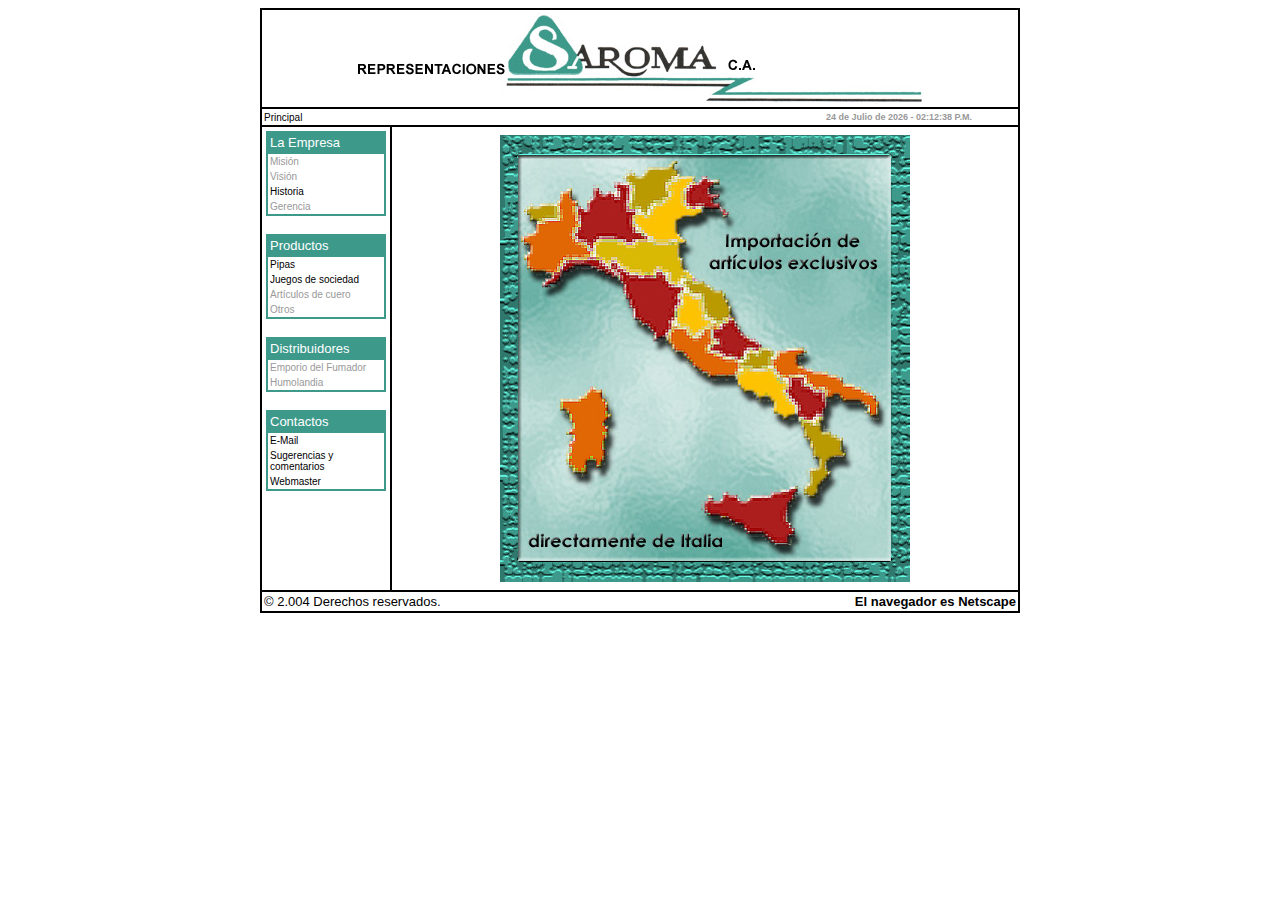
<file: index.html>
<html>
<head>
   <title>Representaciones SAROMA, C.A.</title>
<link rel="stylesheet" href="styles/links.css" type="text/css"> 
<link rel="stylesheet" href="styles/fonts.css" type="text/css">
<script language="JavaScript" src="scripts/datetime.js"></script>

</head> 
<body bgcolor="#FFFFFF" text="#000000" link="#000000" leftmargin="0" vlink="#000000" alink="#339966" onLoad="startClock()">
<basefont face="Verdana, Arial, Helvetica, sans-serif"> 
<table border="0" width="760" align="center" cellspacing="2" cellpadding="0" bgcolor="#000000">
  <tr align="center"> 
    <td valign="top" align="center"> 
      <table width="100%" border="0" cellspacing="0" cellpadding="2" bgcolor="#FFFFFF">
        <tr> 
          <td align="center"> 
            <table border="0" cellspacing="0" cellpadding="0">
              <tr> 
                <td><img src="images/logo/logo_representaciones.jpg" width="200" height="93"></td>
                <td><img src="images/logo/logo_saroma.jpg" width="200" height="93"></td>
                <td><img src="images/logo/logo_ca_linea.jpg" width="200" height="93"></td>
              </tr>
            </table>
          </td>
        </tr>
      </table>
    </td>
  </tr>
  <tr> 
    <td valign="top"> 
      <table width="100%" border="0" cellspacing="0" cellpadding="2" bgcolor="#FFFFFF">
        <tr> 
          <td><font size="1" face="Verdana, Arial, Helvetica, sans-serif"><a href="index.html" target="_self">Principal</a></font></td>
          <td align="right"> 
            <table border="0" cellspacing="0" cellpadding="0">
              <tr> 
                <form name="FormFechaHora">
                  <td valign="middle" align="right"> 
                    <input type="text" name="TxtFechaHora" size="40" title="Fecha y Hora actual" readonly class="fechahora" disabled>
                  </td>
                </form>
              </tr>
            </table>
          </td>
        </tr>
      </table>
    </td>
  </tr>
  <tr> 
    <td valign="top"> 
      <table border="0" cellspacing="0" cellpadding="0" width="100%">
        <tr valign="top"> 
          <td bgcolor="#FFFFFF" width="120"> 
            <table border="0" cellspacing="0" cellpadding="4">
              <tr>
                <td>
                  <table border="0" cellspacing="0" cellpadding="0">
                    <tr> 
                      <td> 
                        <table border="0" cellspacing="2" cellpadding="0" bgcolor="#3D998A" width="120">
                          <tr> 
                            <td> 
                              <table width="100%" border="0" cellspacing="0" cellpadding="2">
                                <tr> 
                                  <td><font face="Verdana, Arial, Helvetica, sans-serif" size="2" color="#FFFFFF">La 
                                    Empresa </font></td>
                                </tr>
                              </table>
                            </td>
                          </tr>
                          <tr> 
                            <td> 
                              <table width="100%" border="0" cellspacing="0" cellpadding="2" bgcolor="#FFFFFF">
                                <tr> 
                                  <td><font face="Verdana, Arial, Helvetica, sans-serif" size="1" color="#999999">Misi&oacute;n</font></td>
                                </tr>
                                <tr> 
                                  <td><font face="Verdana, Arial, Helvetica, sans-serif" size="1" color="#999999">Visi&oacute;n</font></td>
                                </tr>
                                <tr> 
                                  <td><font face="Verdana, Arial, Helvetica, sans-serif" size="1" color="#999999"><a href="historia.html" target="_self">Historia</a></font></td>
                                </tr>
                                <tr> 
                                  <td><font face="Verdana, Arial, Helvetica, sans-serif" size="1" color="#999999">Gerencia</font></td>
                                </tr>
                              </table>
                            </td>
                          </tr>
                        </table>
                      </td>
                    </tr>
                    <tr> 
                      <td>&nbsp;</td>
                    </tr>
                    <tr> 
                      <td> 
                        <table border="0" cellspacing="2" cellpadding="0" bgcolor="#3D998A" width="120">
                          <tr> 
                            <td> 
                              <table width="100%" border="0" cellspacing="0" cellpadding="2">
                                <tr> 
                                  <td><font face="Verdana, Arial, Helvetica, sans-serif" size="2" color="#FFFFFF">Productos</font></td>
                                </tr>
                              </table>
                            </td>
                          </tr>
                          <tr> 
                            <td> 
                              <table width="100%" border="0" cellspacing="0" cellpadding="2" bgcolor="#FFFFFF">
                                <tr> 
                                  <td><font face="Verdana, Arial, Helvetica, sans-serif" size="1" color="#999999"><a href="pipas.html">Pipas</a></font></td>
                                </tr>
                                <tr> 
                                  <td><font face="Verdana, Arial, Helvetica, sans-serif" size="1" color="#999999"><a href="juegos_sociedad.html">Juegos 
                                    de sociedad</a></font></td>
                                </tr>
                                <tr> 
                                  <td><font face="Verdana, Arial, Helvetica, sans-serif" size="1" color="#999999">Art&iacute;culos 
                                    de cuero</font></td>
                                </tr>
                                <tr> 
                                  <td><font face="Verdana, Arial, Helvetica, sans-serif" size="1" color="#999999">Otros</font></td>
                                </tr>
                              </table>
                            </td>
                          </tr>
                        </table>
                      </td>
                    </tr>
                    <tr> 
                      <td>&nbsp;</td>
                    </tr>
                    <tr> 
                      <td> 
                        <table border="0" cellspacing="2" cellpadding="0" bgcolor="#3D998A" width="120">
                          <tr> 
                            <td> 
                              <table width="100%" border="0" cellspacing="0" cellpadding="2">
                                <tr> 
                                  <td><font face="Verdana, Arial, Helvetica, sans-serif" size="2" color="#FFFFFF">Distribuidores</font></td>
                                </tr>
                              </table>
                            </td>
                          </tr>
                          <tr> 
                            <td> 
                              <table width="100%" border="0" cellspacing="0" cellpadding="2" bgcolor="#FFFFFF">
                                <tr> 
                                  <td><font face="Verdana, Arial, Helvetica, sans-serif" size="1" color="#999999">Emporio 
                                    del Fumador</font></td>
                                </tr>
                                <tr> 
                                  <td><font face="Verdana, Arial, Helvetica, sans-serif" size="1" color="#999999">Humolandia</font></td>
                                </tr>
                              </table>
                            </td>
                          </tr>
                        </table>
                      </td>
                    </tr>
                    <tr> 
                      <td>&nbsp;</td>
                    </tr>
                    <tr> 
                      <td> 
                        <table border="0" cellspacing="2" cellpadding="0" bgcolor="#3D998A" width="120">
                          <tr> 
                            <td> 
                              <table width="100%" border="0" cellspacing="0" cellpadding="2">
                                <tr> 
                                  <td><font face="Verdana, Arial, Helvetica, sans-serif" size="2" color="#FFFFFF">Contactos</font></td>
                                </tr>
                              </table>
                            </td>
                          </tr>
                          <tr> 
                            <td> 
                              <table width="100%" border="0" cellspacing="0" cellpadding="2" bgcolor="#FFFFFF">
                                <tr> 
                                  <td><font face="Verdana, Arial, Helvetica, sans-serif" size="1" color="#999999"><a href="mailto:info@saromaitaly.com">E-Mail</a></font></td>
                                </tr>
                                <tr> 
                                  <td><font face="Verdana, Arial, Helvetica, sans-serif" size="1" color="#999999"><a href="sug_y_com.html">Sugerencias 
                                    y comentarios</a></font></td>
                                </tr>
                                <tr> 
                                  <td><font face="Verdana, Arial, Helvetica, sans-serif" size="1" color="#999999"><a href="mailto:mehylcastellanos@cantv.net?subject=saromaitaly.com">Webmaster</a></font></td>
                                </tr>
                              </table>
                            </td>
                          </tr>
                        </table>
                      </td>
                    </tr>
                    <tr> 
                      <td>&nbsp;</td>
                    </tr>
                  </table>
                </td>
              </tr>
            </table>
            <p>&nbsp;</p>
          </td>
          <td width="2"></td>
          <td bgcolor="#FFFFFF"> 
            <table width="100%" border="0" cellspacing="0" cellpadding="4">
              <tr>
                <td>
                  <table border="0" cellspacing="0" cellpadding="4" bgcolor="#FFFFFF" width="100%">
                    <tr> 
                      <td align="center"> 
                        <table border="0" cellspacing="0" cellpadding="0">
                          <tr> 
                            <td><img src="images/mapa_italia/mapaitalia1_a.jpg" width="205" height="223"></td>
                            <td><img src="images/mapa_italia/mapaitalia1_b.jpg" width="205" height="223"></td>
                          </tr>
                          <tr> 
                            <td><img src="images/mapa_italia/mapaitalia1_d.jpg" width="205" height="224"></td>
                            <td><img src="images/mapa_italia/mapaitalia1_c.jpg" width="205" height="224"></td>
                          </tr>
                        </table>
                      </td>
                    </tr>
                  </table>
                </td>
              </tr>
            </table>
          </td>
        </tr>
      </table>
    </td>
  </tr>
  <tr> 
    <td valign="top"> 
      <table width="100%" border="0" cellspacing="0" cellpadding="2" bgcolor="#FFFFFF">
        <tr> 
          <td width="400"><font face="Verdana, Arial, Helvetica, sans-serif" size="2">&copy; 
            2.004 Derechos reservados.</font></td>
          <td width="360" align="right"> <font face="Verdana, Arial, Helvetica, sans-serif" size="2"> 
            <script src="scripts/navinfo.js"></script>
            </font></td>
        </tr>
      </table>
    </td>
  </tr>
</table>
</body>
</html>
</file>
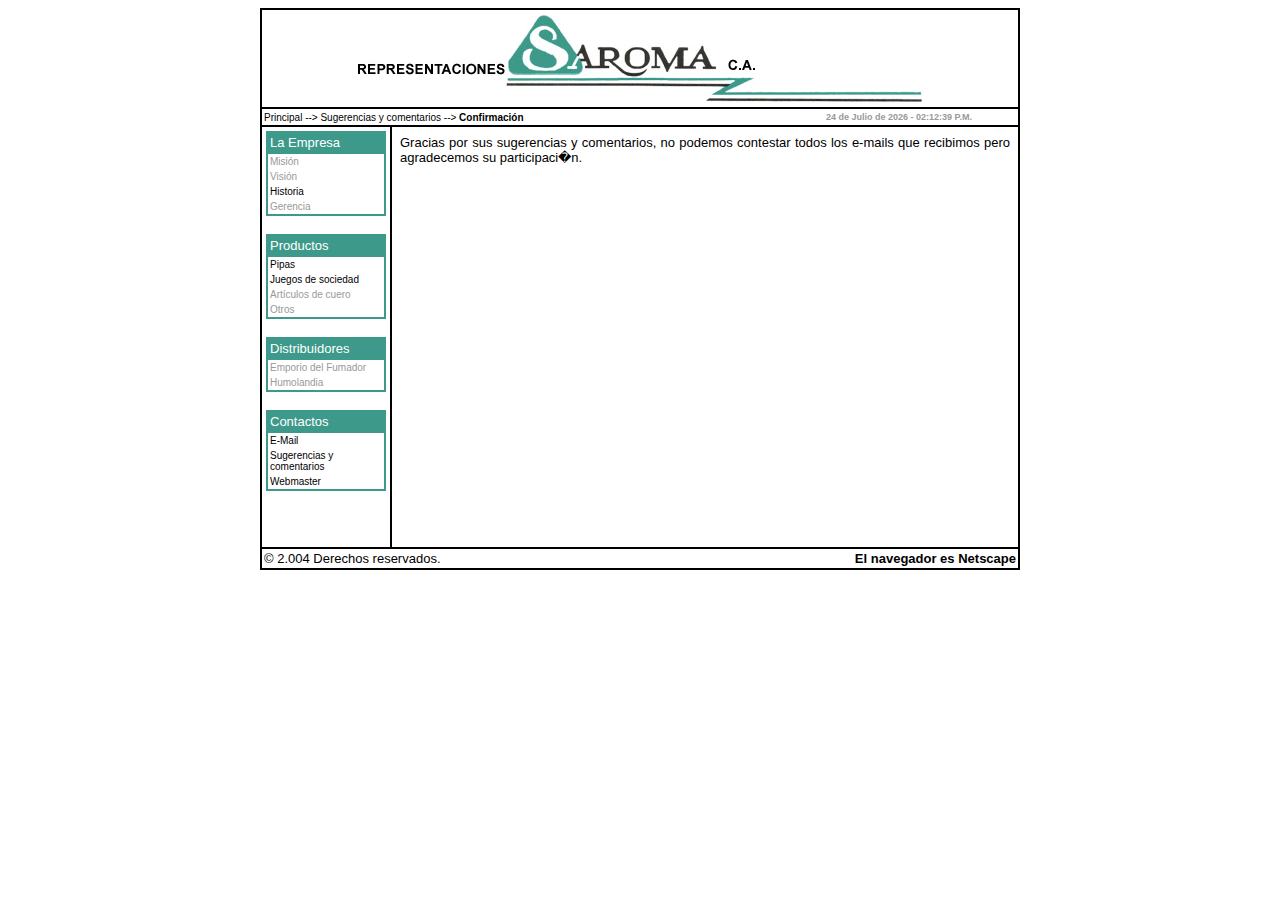
<file: confirm.html>
<html>
<head>
   <title>Representaciones SAROMA, C.A. | Datos enviados</title>
<link rel="stylesheet" href="styles/links.css" type="text/css"> 
<link rel="stylesheet" href="styles/fonts.css" type="text/css">
<script language="JavaScript" src="scripts/datetime.js"></script>
</head> 
<body bgcolor="#FFFFFF" text="#000000" link="#000000" leftmargin="0" vlink="#000000" alink="#339966" onLoad="startClock()">
<p><basefont face="Verdana, Arial, Helvetica, sans-serif"> </p>
<font class="txtsimple"></font>
<table border="0" width="760" align="center" cellspacing="2" cellpadding="0" bgcolor="#000000">
  <tr align="center"> 
    <td valign="top" align="center"> 
      <table width="100%" border="0" cellspacing="0" cellpadding="2" bgcolor="#FFFFFF">
        <tr> 
          <td align="center"> 
            <table border="0" cellspacing="0" cellpadding="0">
              <tr> 
                <td><img src="images/logo/logo_representaciones.jpg" width="200" height="93"></td>
                <td><img src="images/logo/logo_saroma.jpg" width="200" height="93"></td>
                <td><img src="images/logo/logo_ca_linea.jpg" width="200" height="93"></td>
              </tr>
            </table>
          </td>
        </tr>
      </table>
    </td>
  </tr>
  <tr> 
    <td valign="top"> 
      <table width="100%" border="0" cellspacing="0" cellpadding="2" bgcolor="#FFFFFF">
        <tr> 
          <td><font size="1" face="Verdana, Arial, Helvetica, sans-serif"><a href="index.html" target="_self">Principal</a> 
            --&gt; <a href="sug_y_com.html">Sugerencias y comentarios</a> --&gt;
            <b>Confirmaci&oacute;n 
            </b></font></td>
          <td align="right">
            <table border="0" cellspacing="0" cellpadding="0">
              <tr>
                <form name="FormFechaHora"><td valign="middle" align="right">
                    <input type="text" name="TxtFechaHora" size="40" title="Fecha y Hora actual" readonly class="fechahora" disabled>
                  </td></form>
              </tr>
            </table>
		  </td>
        </tr>
      </table>
    </td>
  </tr>
  <tr> 
    <td valign="top"> 
      <table border="0" cellspacing="0" cellpadding="0" width="100%">
        <tr valign="top"> 
          <td bgcolor="#FFFFFF" width="120"> 
            <table border="0" cellspacing="0" cellpadding="4">
              <tr>
                <td>
                  <table border="0" cellspacing="0" cellpadding="0">
                    <tr> 
                      <td> 
                        <table border="0" cellspacing="2" cellpadding="0" bgcolor="#3D998A" width="120">
                          <tr> 
                            <td> 
                              <table width="100%" border="0" cellspacing="0" cellpadding="2">
                                <tr> 
                                  <td><font face="Verdana, Arial, Helvetica, sans-serif" size="2" color="#FFFFFF">La 
                                    Empresa </font></td>
                                </tr>
                              </table>
                            </td>
                          </tr>
                          <tr> 
                            <td> 
                              <table width="100%" border="0" cellspacing="0" cellpadding="2" bgcolor="#FFFFFF">
                                <tr> 
                                  <td><font face="Verdana, Arial, Helvetica, sans-serif" size="1" color="#999999">Misi&oacute;n</font></td>
                                </tr>
                                <tr> 
                                  <td><font face="Verdana, Arial, Helvetica, sans-serif" size="1" color="#999999">Visi&oacute;n</font></td>
                                </tr>
                                <tr> 
                                  <td><font face="Verdana, Arial, Helvetica, sans-serif" size="1" color="#999999"><a href="historia.html" target="_self">Historia</a></font></td>
                                </tr>
                                <tr> 
                                  <td><font face="Verdana, Arial, Helvetica, sans-serif" size="1" color="#999999">Gerencia</font></td>
                                </tr>
                              </table>
                            </td>
                          </tr>
                        </table>
                      </td>
                    </tr>
                    <tr> 
                      <td>&nbsp;</td>
                    </tr>
                    <tr> 
                      <td> 
                        <table border="0" cellspacing="2" cellpadding="0" bgcolor="#3D998A" width="120">
                          <tr> 
                            <td> 
                              <table width="100%" border="0" cellspacing="0" cellpadding="2">
                                <tr> 
                                  <td><font face="Verdana, Arial, Helvetica, sans-serif" size="2" color="#FFFFFF">Productos</font></td>
                                </tr>
                              </table>
                            </td>
                          </tr>
                          <tr> 
                            <td> 
                              <table width="100%" border="0" cellspacing="0" cellpadding="2" bgcolor="#FFFFFF">
                                <tr> 
                                  <td><font face="Verdana, Arial, Helvetica, sans-serif" size="1" color="#999999"><a href="pipas.html">Pipas</a></font></td>
                                </tr>
                                <tr> 
                                  <td><font face="Verdana, Arial, Helvetica, sans-serif" size="1" color="#999999"><a href="juegos_sociedad.html">Juegos 
                                    de sociedad</a></font></td>
                                </tr>
                                <tr> 
                                  <td><font face="Verdana, Arial, Helvetica, sans-serif" size="1" color="#999999">Art&iacute;culos 
                                    de cuero</font></td>
                                </tr>
                                <tr> 
                                  <td><font face="Verdana, Arial, Helvetica, sans-serif" size="1" color="#999999">Otros</font></td>
                                </tr>
                              </table>
                            </td>
                          </tr>
                        </table>
                      </td>
                    </tr>
                    <tr> 
                      <td>&nbsp;</td>
                    </tr>
                    <tr> 
                      <td> 
                        <table border="0" cellspacing="2" cellpadding="0" bgcolor="#3D998A" width="120">
                          <tr> 
                            <td> 
                              <table width="100%" border="0" cellspacing="0" cellpadding="2">
                                <tr> 
                                  <td><font face="Verdana, Arial, Helvetica, sans-serif" size="2" color="#FFFFFF">Distribuidores</font></td>
                                </tr>
                              </table>
                            </td>
                          </tr>
                          <tr> 
                            <td> 
                              <table width="100%" border="0" cellspacing="0" cellpadding="2" bgcolor="#FFFFFF">
                                <tr> 
                                  <td><font face="Verdana, Arial, Helvetica, sans-serif" size="1" color="#999999">Emporio 
                                    del Fumador</font></td>
                                </tr>
                                <tr> 
                                  <td><font face="Verdana, Arial, Helvetica, sans-serif" size="1" color="#999999">Humolandia</font></td>
                                </tr>
                              </table>
                            </td>
                          </tr>
                        </table>
                      </td>
                    </tr>
                    <tr> 
                      <td>&nbsp;</td>
                    </tr>
                    <tr> 
                      <td> 
                        <table border="0" cellspacing="2" cellpadding="0" bgcolor="#3D998A" width="120">
                          <tr> 
                            <td> 
                              <table width="100%" border="0" cellspacing="0" cellpadding="2">
                                <tr> 
                                  <td><font face="Verdana, Arial, Helvetica, sans-serif" size="2" color="#FFFFFF">Contactos</font></td>
                                </tr>
                              </table>
                            </td>
                          </tr>
                          <tr> 
                            <td> 
                              <table width="100%" border="0" cellspacing="0" cellpadding="2" bgcolor="#FFFFFF">
                                <tr> 
                                  <td><font face="Verdana, Arial, Helvetica, sans-serif" size="1" color="#999999"><a href="mailto:info@saromaitaly.com">E-Mail</a></font></td>
                                </tr>
                                <tr> 
                                  <td><font face="Verdana, Arial, Helvetica, sans-serif" size="1" color="#999999"><a href="sug_y_com.html">Sugerencias 
                                    y comentarios</a></font></td>
                                </tr>
                                <tr> 
                                  <td><font face="Verdana, Arial, Helvetica, sans-serif" size="1" color="#999999"><a href="mailto:mehylcastellanos@cantv.net?subject=saromaitaly.com">Webmaster</a></font></td>
                                </tr>
                              </table>
                            </td>
                          </tr>
                        </table>
                      </td>
                    </tr>
                    <tr> 
                      <td>&nbsp;</td>
                    </tr>
                  </table>
                </td>
              </tr>
            </table>
            <p>&nbsp;</p>
          </td>
          <td width="2"></td>
          <td bgcolor="#FFFFFF"> 
            <table width="100%" border="0" cellspacing="0" cellpadding="4">
              <tr>
                <td>
                  <table border="0" cellspacing="0" cellpadding="4" bgcolor="#FFFFFF" width="100%">
                    <tr> 
                      <td> 
                        <p class="historia"><font face="Arial, Helvetica, sans-serif" size="2">Gracias 
                          por sus sugerencias y comentarios, no podemos contestar 
                          todos los e-mails que recibimos pero agradecemos su 
                          participaci�n.</font> </p>
                        <form name="FormEnviados">
                          <table border="0" cellspacing="0" cellpadding="0">
                            <tr> 
                              <td> 
                                <input type="text" name="sNombre" class="resultados" size="40" value=" ">
                              </td>
                            </tr>
                            <tr> 
                              <td> 
                                <input type="text" name="sApellido" class="resultados" size="40" value=" ">
                              </td>
                            </tr>
                            <tr> 
                              <td> 
                                <input type="text" name="sEmail" class="resultados" size="40" value=" ">
                              </td>
                            </tr>
                          </table>
                        </form>
                        
                        </td>
                    </tr>
                  </table>
                </td>
              </tr>
            </table>
          </td>
        </tr>
      </table>
    </td>
  </tr>
  <tr> 
    <td valign="top"> 
      <table width="100%" border="0" cellspacing="0" cellpadding="2" bgcolor="#FFFFFF">
        <tr> 
          <td width="400"><font face="Verdana, Arial, Helvetica, sans-serif" size="2">&copy; 
            2.004 Derechos reservados.</font></td>
          <td width="360" align="right"> <font face="Verdana, Arial, Helvetica, sans-serif" size="2"> 
            <script src="scripts/navinfo.js"></script>
            </font></td>
        </tr>
      </table>
    </td>
  </tr>
</table>
</body>
</html>
</file>
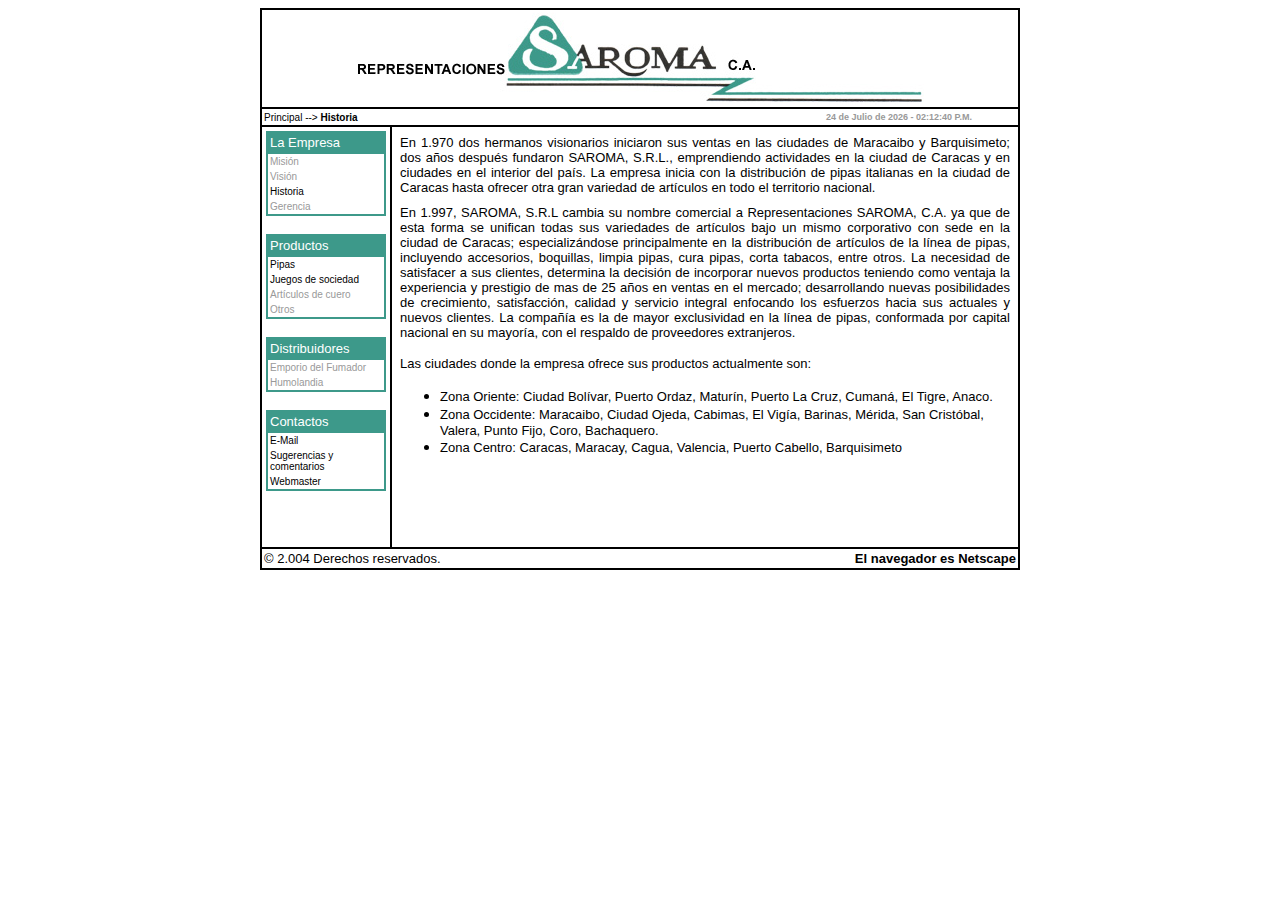
<file: historia.html>
<html>
<head>
   <title>Representaciones SAROMA, C.A. | Historia</title>
<link rel="stylesheet" href="styles/links.css" type="text/css"> 
<link rel="stylesheet" href="styles/fonts.css" type="text/css">
<script language="JavaScript" src="scripts/datetime.js"></script>

</head> 
<body bgcolor="#FFFFFF" text="#000000" link="#000000" leftmargin="0" vlink="#000000" alink="#339966" onLoad="startClock()">
<basefont face="Verdana, Arial, Helvetica, sans-serif"> 
<table border="0" width="760" align="center" cellspacing="2" cellpadding="0" bgcolor="#000000">
  <tr align="center"> 
    <td valign="top" align="center"> 
      <table width="100%" border="0" cellspacing="0" cellpadding="2" bgcolor="#FFFFFF">
        <tr> 
          <td align="center"> 
            <table border="0" cellspacing="0" cellpadding="0">
              <tr> 
                <td><img src="images/logo/logo_representaciones.jpg" width="200" height="93"></td>
                <td><img src="images/logo/logo_saroma.jpg" width="200" height="93"></td>
                <td><img src="images/logo/logo_ca_linea.jpg" width="200" height="93"></td>
              </tr>
            </table>
          </td>
        </tr>
      </table>
    </td>
  </tr>
  <tr> 
    <td valign="top"> 
      <table width="100%" border="0" cellspacing="0" cellpadding="2" bgcolor="#FFFFFF">
        <tr> 
          <td><font size="1" face="Verdana, Arial, Helvetica, sans-serif"><a href="index.html" target="_self">Principal</a> 
            --&gt; <b>Historia</b></font></td>
          <td align="right"> 
            <table border="0" cellspacing="0" cellpadding="0">
              <tr>
                <form name="FormFechaHora"><td valign="middle" align="right">
                    <input type="text" name="TxtFechaHora" size="40" title="Fecha y Hora actual" readonly class="fechahora" disabled>
                  </td></form>
              </tr>
            </table>		  
		  </td>
        </tr>
      </table>
    </td>
  </tr>
  <tr> 
    <td valign="top"> 
      <table border="0" cellspacing="0" cellpadding="0" width="100%">
        <tr valign="top"> 
          <td bgcolor="#FFFFFF" width="120"> 
            <table border="0" cellspacing="0" cellpadding="4">
              <tr>
                <td>
                  <table border="0" cellspacing="0" cellpadding="0">
                    <tr> 
                      <td> 
                        <table border="0" cellspacing="2" cellpadding="0" bgcolor="#3D998A" width="120">
                          <tr> 
                            <td> 
                              <table width="100%" border="0" cellspacing="0" cellpadding="2">
                                <tr> 
                                  <td><font face="Verdana, Arial, Helvetica, sans-serif" size="2" color="#FFFFFF">La 
                                    Empresa </font></td>
                                </tr>
                              </table>
                            </td>
                          </tr>
                          <tr> 
                            <td> 
                              <table width="100%" border="0" cellspacing="0" cellpadding="2" bgcolor="#FFFFFF">
                                <tr> 
                                  <td><font face="Verdana, Arial, Helvetica, sans-serif" size="1" color="#999999">Misi&oacute;n</font></td>
                                </tr>
                                <tr> 
                                  <td><font face="Verdana, Arial, Helvetica, sans-serif" size="1" color="#999999">Visi&oacute;n</font></td>
                                </tr>
                                <tr> 
                                  <td><font face="Verdana, Arial, Helvetica, sans-serif" size="1" color="#999999"><a href="historia.html" target="_self">Historia</a></font></td>
                                </tr>
                                <tr> 
                                  <td><font face="Verdana, Arial, Helvetica, sans-serif" size="1" color="#999999">Gerencia</font></td>
                                </tr>
                              </table>
                            </td>
                          </tr>
                        </table>
                      </td>
                    </tr>
                    <tr> 
                      <td>&nbsp;</td>
                    </tr>
                    <tr> 
                      <td> 
                        <table border="0" cellspacing="2" cellpadding="0" bgcolor="#3D998A" width="120">
                          <tr> 
                            <td> 
                              <table width="100%" border="0" cellspacing="0" cellpadding="2">
                                <tr> 
                                  <td><font face="Verdana, Arial, Helvetica, sans-serif" size="2" color="#FFFFFF">Productos</font></td>
                                </tr>
                              </table>
                            </td>
                          </tr>
                          <tr> 
                            <td> 
                              <table width="100%" border="0" cellspacing="0" cellpadding="2" bgcolor="#FFFFFF">
                                <tr> 
                                  <td><font face="Verdana, Arial, Helvetica, sans-serif" size="1" color="#999999"><a href="pipas.html">Pipas</a></font></td>
                                </tr>
                                <tr> 
                                  <td><font face="Verdana, Arial, Helvetica, sans-serif" size="1" color="#999999"><a href="juegos_sociedad.html">Juegos 
                                    de sociedad</a></font></td>
                                </tr>
                                <tr> 
                                  <td><font face="Verdana, Arial, Helvetica, sans-serif" size="1" color="#999999">Art&iacute;culos 
                                    de cuero</font></td>
                                </tr>
                                <tr> 
                                  <td><font face="Verdana, Arial, Helvetica, sans-serif" size="1" color="#999999">Otros</font></td>
                                </tr>
                              </table>
                            </td>
                          </tr>
                        </table>
                      </td>
                    </tr>
                    <tr> 
                      <td>&nbsp;</td>
                    </tr>
                    <tr> 
                      <td> 
                        <table border="0" cellspacing="2" cellpadding="0" bgcolor="#3D998A" width="120">
                          <tr> 
                            <td> 
                              <table width="100%" border="0" cellspacing="0" cellpadding="2">
                                <tr> 
                                  <td><font face="Verdana, Arial, Helvetica, sans-serif" size="2" color="#FFFFFF">Distribuidores</font></td>
                                </tr>
                              </table>
                            </td>
                          </tr>
                          <tr> 
                            <td> 
                              <table width="100%" border="0" cellspacing="0" cellpadding="2" bgcolor="#FFFFFF">
                                <tr> 
                                  <td><font face="Verdana, Arial, Helvetica, sans-serif" size="1" color="#999999">Emporio 
                                    del Fumador</font></td>
                                </tr>
                                <tr> 
                                  <td><font face="Verdana, Arial, Helvetica, sans-serif" size="1" color="#999999">Humolandia</font></td>
                                </tr>
                              </table>
                            </td>
                          </tr>
                        </table>
                      </td>
                    </tr>
                    <tr> 
                      <td>&nbsp;</td>
                    </tr>
                    <tr> 
                      <td> 
                        <table border="0" cellspacing="2" cellpadding="0" bgcolor="#3D998A" width="120">
                          <tr> 
                            <td> 
                              <table width="100%" border="0" cellspacing="0" cellpadding="2">
                                <tr> 
                                  <td><font face="Verdana, Arial, Helvetica, sans-serif" size="2" color="#FFFFFF">Contactos</font></td>
                                </tr>
                              </table>
                            </td>
                          </tr>
                          <tr> 
                            <td> 
                              <table width="100%" border="0" cellspacing="0" cellpadding="2" bgcolor="#FFFFFF">
                                <tr> 
                                  <td><font face="Verdana, Arial, Helvetica, sans-serif" size="1" color="#999999"><a href="mailto:info@saromaitaly.com">E-Mail</a></font></td>
                                </tr>
                                <tr> 
                                  <td><font face="Verdana, Arial, Helvetica, sans-serif" size="1" color="#999999"><a href="sug_y_com.html">Sugerencias 
                                    y comentarios</a></font></td>
                                </tr>
                                <tr> 
                                  <td><font face="Verdana, Arial, Helvetica, sans-serif" size="1" color="#999999"><a href="mailto:mehylcastellanos@cantv.net?subject=saromaitaly.com">Webmaster</a></font></td>
                                </tr>
                              </table>
                            </td>
                          </tr>
                        </table>
                      </td>
                    </tr>
                    <tr> 
                      <td>&nbsp;</td>
                    </tr>
                  </table>
                </td>
              </tr>
            </table>
            <p>&nbsp;</p>
          </td>
          <td width="2"></td>
          <td bgcolor="#FFFFFF"> 
            <table width="100%" border="0" cellspacing="0" cellpadding="4">
              <tr>
                <td>
                  <table border="0" cellspacing="0" cellpadding="4" bgcolor="#FFFFFF" width="100%">
                    <tr> 
                      <td> 
                        <p class="historia"><font face="Arial, Helvetica, sans-serif" size="2">En 
                          1.970 dos hermanos visionarios iniciaron sus ventas 
                          en las ciudades de Maracaibo y Barquisimeto; dos a&ntilde;os 
                          despu&eacute;s fundaron SAROMA, S.R.L., emprendiendo 
                          actividades en la ciudad de Caracas y en ciudades en 
                          el interior del pa&iacute;s. La empresa inicia con la 
                          distribuci&oacute;n de pipas italianas en la ciudad 
                          de Caracas hasta ofrecer otra gran variedad de art&iacute;culos 
                          en todo el territorio nacional. </font> </p>
                        <p class="historia"><font face="Arial, Helvetica, sans-serif" size="2"> 
                          En 1.997, SAROMA, S.R.L cambia su nombre comercial a 
                          Representaciones SAROMA, C.A. ya que de esta forma se 
                          unifican todas sus variedades de art&iacute;culos bajo 
                          un mismo corporativo con sede en la ciudad de Caracas; 
                          especializ&aacute;ndose principalmente en la distribuci&oacute;n 
                          de art&iacute;culos de la l&iacute;nea de pipas, incluyendo 
                          accesorios, boquillas, limpia pipas, cura pipas, corta 
                          tabacos, entre otros. La necesidad de satisfacer a sus 
                          clientes, determina la decisi&oacute;n de incorporar 
                          nuevos productos teniendo como ventaja la experiencia 
                          y prestigio de mas de 25 a&ntilde;os en ventas en el 
                          mercado; desarrollando nuevas posibilidades de crecimiento, 
                          satisfacci&oacute;n, calidad y servicio integral enfocando 
                          los esfuerzos hacia sus actuales y nuevos clientes. 
                          La compa&ntilde;&iacute;a es la de mayor exclusividad 
                          en la l&iacute;nea de pipas, conformada por capital 
                          nacional en su mayor&iacute;a, con el respaldo de proveedores 
                          extranjeros.</font></p>
                        <p><font face="Arial, Helvetica, sans-serif" size="2"> 
                          Las ciudades donde la empresa ofrece sus productos actualmente 
                          son:</font></p>
                        <ul>
                          <li><font face="Arial, Helvetica, sans-serif" size="2"> 
                            Zona Oriente: Ciudad Bol&iacute;var, Puerto Ordaz, 
                            Matur&iacute;n, Puerto La Cruz, Cuman&aacute;, El 
                            Tigre, Anaco.</font></li>
                          <li><font face="Arial, Helvetica, sans-serif" size="2"> 
                            Zona Occidente: Maracaibo, Ciudad Ojeda, Cabimas, 
                            El Vig&iacute;a, Barinas, M&eacute;rida, San Crist&oacute;bal, 
                            Valera, Punto Fijo, Coro, Bachaquero.</font></li>
                          <li><font face="Arial, Helvetica, sans-serif" size="2">Zona 
                            Centro: Caracas, Maracay, Cagua, Valencia, Puerto 
                            Cabello, Barquisimeto<br>
                            </font> </li>
                        </ul>
                      </td>
                    </tr>
                  </table>
                </td>
              </tr>
            </table>
          </td>
        </tr>
      </table>
    </td>
  </tr>
  <tr> 
    <td valign="top"> 
      <table width="100%" border="0" cellspacing="0" cellpadding="2" bgcolor="#FFFFFF">
        <tr> 
          <td width="400"><font face="Verdana, Arial, Helvetica, sans-serif" size="2">&copy; 
            2.004 Derechos reservados.</font></td>
          <td width="360" align="right"> <font face="Verdana, Arial, Helvetica, sans-serif" size="2"> 
            <script src="scripts/navinfo.js"></script>
            </font></td>
        </tr>
      </table>
    </td>
  </tr>
</table>
</body>
</html>
</file>
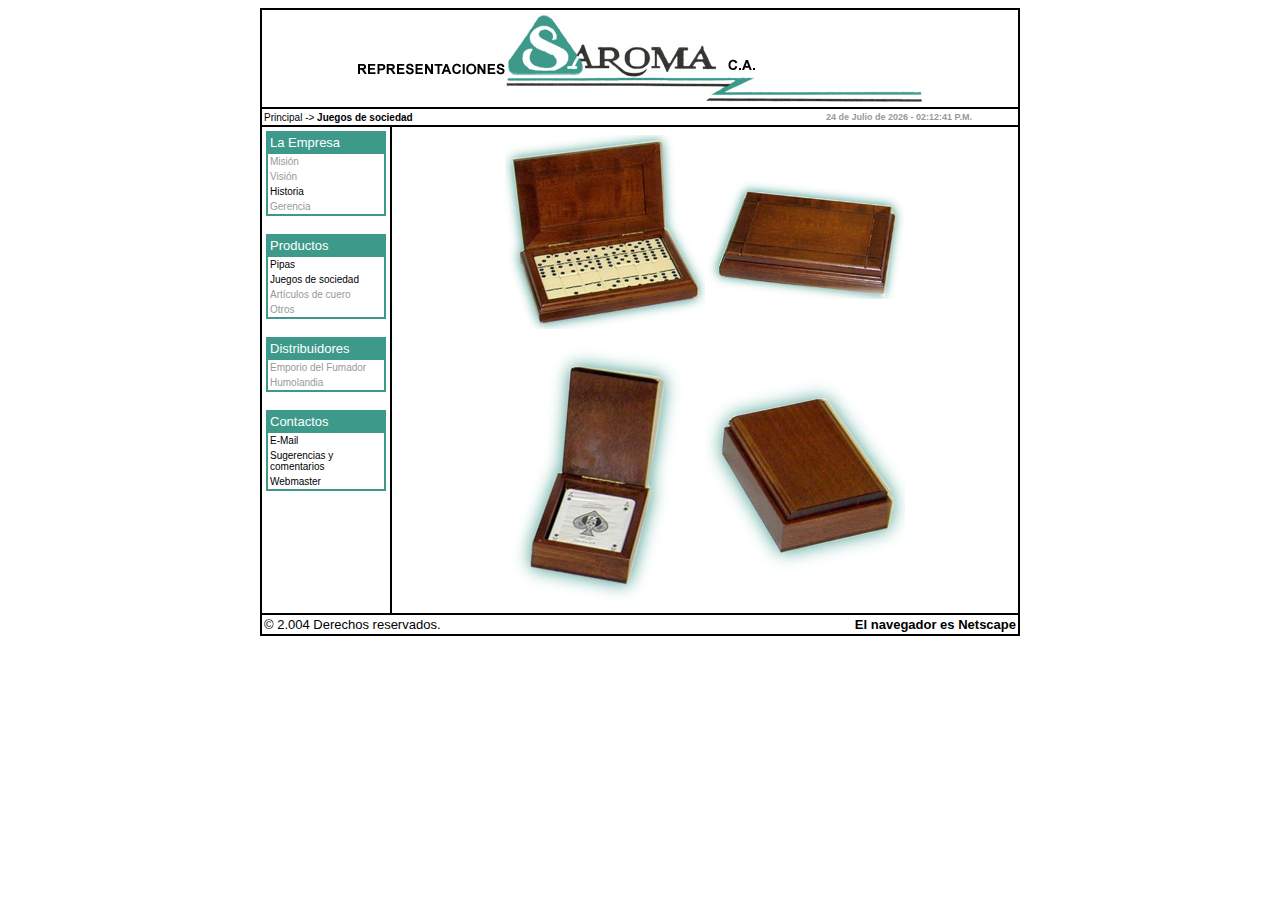
<file: juegos_sociedad.html>
<html>
<head>
   <title>Representaciones SAROMA, C.A. | Juegos de sociedad</title>
<link rel="stylesheet" href="styles/links.css" type="text/css"> 
<link rel="stylesheet" href="styles/fonts.css" type="text/css">
<script language="JavaScript" src="scripts/datetime.js"></script>
</head> 
<body bgcolor="#FFFFFF" text="#000000" link="#000000" leftmargin="0" vlink="#000000" alink="#339966" onLoad="startClock()">
<basefont face="Verdana, Arial, Helvetica, sans-serif"> 
<table border="0" width="760" align="center" cellspacing="2" cellpadding="0" bgcolor="#000000">
  <tr align="center"> 
    <td valign="top" align="center"> 
      <table width="100%" border="0" cellspacing="0" cellpadding="2" bgcolor="#FFFFFF">
        <tr> 
          <td align="center"> 
            <table border="0" cellspacing="0" cellpadding="0">
              <tr> 
                <td><img src="images/logo/logo_representaciones.jpg" width="200" height="93"></td>
                <td><img src="images/logo/logo_saroma.jpg" width="200" height="93"></td>
                <td><img src="images/logo/logo_ca_linea.jpg" width="200" height="93"></td>
              </tr>
            </table>
          </td>
        </tr>
      </table>
    </td>
  </tr>
  <tr> 
    <td valign="top"> 
      <table width="100%" border="0" cellspacing="0" cellpadding="2" bgcolor="#FFFFFF">
        <tr> 
          <td><font size="1" face="Verdana, Arial, Helvetica, sans-serif"><a href="index.html" target="_self">Principal</a> 
            -&gt; <b>Juegos de sociedad</b></font></td>
          <td align="right">
            <table border="0" cellspacing="0" cellpadding="0">
              <tr>
                <form name="FormFechaHora"><td valign="middle" align="right">
                    <input type="text" name="TxtFechaHora" size="40" title="Fecha y Hora actual" readonly class="fechahora" disabled>
                  </td></form>
              </tr>
            </table>
		  
		  </td>
        </tr>
      </table>
    </td>
  </tr>
  <tr> 
    <td valign="top"> 
      <table border="0" cellspacing="0" cellpadding="0" width="100%">
        <tr valign="top"> 
          <td bgcolor="#FFFFFF" width="120"> 
            <table border="0" cellspacing="0" cellpadding="4">
              <tr>
                <td>
                  <table border="0" cellspacing="0" cellpadding="0">
                    <tr> 
                      <td> 
                        <table border="0" cellspacing="2" cellpadding="0" bgcolor="#3D998A" width="120">
                          <tr> 
                            <td> 
                              <table width="100%" border="0" cellspacing="0" cellpadding="2">
                                <tr> 
                                  <td><font face="Verdana, Arial, Helvetica, sans-serif" size="2" color="#FFFFFF">La 
                                    Empresa </font></td>
                                </tr>
                              </table>
                            </td>
                          </tr>
                          <tr> 
                            <td> 
                              <table width="100%" border="0" cellspacing="0" cellpadding="2" bgcolor="#FFFFFF">
                                <tr> 
                                  <td><font face="Verdana, Arial, Helvetica, sans-serif" size="1" color="#999999">Misi&oacute;n</font></td>
                                </tr>
                                <tr> 
                                  <td><font face="Verdana, Arial, Helvetica, sans-serif" size="1" color="#999999">Visi&oacute;n</font></td>
                                </tr>
                                <tr> 
                                  <td><font face="Verdana, Arial, Helvetica, sans-serif" size="1" color="#999999"><a href="historia.html" target="_self">Historia</a></font></td>
                                </tr>
                                <tr> 
                                  <td><font face="Verdana, Arial, Helvetica, sans-serif" size="1" color="#999999">Gerencia</font></td>
                                </tr>
                              </table>
                            </td>
                          </tr>
                        </table>
                      </td>
                    </tr>
                    <tr> 
                      <td>&nbsp;</td>
                    </tr>
                    <tr> 
                      <td> 
                        <table border="0" cellspacing="2" cellpadding="0" bgcolor="#3D998A" width="120">
                          <tr> 
                            <td> 
                              <table width="100%" border="0" cellspacing="0" cellpadding="2">
                                <tr> 
                                  <td><font face="Verdana, Arial, Helvetica, sans-serif" size="2" color="#FFFFFF">Productos</font></td>
                                </tr>
                              </table>
                            </td>
                          </tr>
                          <tr> 
                            <td> 
                              <table width="100%" border="0" cellspacing="0" cellpadding="2" bgcolor="#FFFFFF">
                                <tr> 
                                  <td><font face="Verdana, Arial, Helvetica, sans-serif" size="1" color="#999999"><a href="pipas.html">Pipas</a></font></td>
                                </tr>
                                <tr> 
                                  <td><font face="Verdana, Arial, Helvetica, sans-serif" size="1" color="#999999"><a href="juegos_sociedad.html">Juegos 
                                    de sociedad</a></font></td>
                                </tr>
                                <tr> 
                                  <td><font face="Verdana, Arial, Helvetica, sans-serif" size="1" color="#999999">Art&iacute;culos 
                                    de cuero</font></td>
                                </tr>
                                <tr> 
                                  <td><font face="Verdana, Arial, Helvetica, sans-serif" size="1" color="#999999">Otros</font></td>
                                </tr>
                              </table>
                            </td>
                          </tr>
                        </table>
                      </td>
                    </tr>
                    <tr> 
                      <td>&nbsp;</td>
                    </tr>
                    <tr> 
                      <td> 
                        <table border="0" cellspacing="2" cellpadding="0" bgcolor="#3D998A" width="120">
                          <tr> 
                            <td> 
                              <table width="100%" border="0" cellspacing="0" cellpadding="2">
                                <tr> 
                                  <td><font face="Verdana, Arial, Helvetica, sans-serif" size="2" color="#FFFFFF">Distribuidores</font></td>
                                </tr>
                              </table>
                            </td>
                          </tr>
                          <tr> 
                            <td> 
                              <table width="100%" border="0" cellspacing="0" cellpadding="2" bgcolor="#FFFFFF">
                                <tr> 
                                  <td><font face="Verdana, Arial, Helvetica, sans-serif" size="1" color="#999999">Emporio 
                                    del Fumador</font></td>
                                </tr>
                                <tr> 
                                  <td><font face="Verdana, Arial, Helvetica, sans-serif" size="1" color="#999999">Humolandia</font></td>
                                </tr>
                              </table>
                            </td>
                          </tr>
                        </table>
                      </td>
                    </tr>
                    <tr> 
                      <td>&nbsp;</td>
                    </tr>
                    <tr> 
                      <td> 
                        <table border="0" cellspacing="2" cellpadding="0" bgcolor="#3D998A" width="120">
                          <tr> 
                            <td> 
                              <table width="100%" border="0" cellspacing="0" cellpadding="2">
                                <tr> 
                                  <td><font face="Verdana, Arial, Helvetica, sans-serif" size="2" color="#FFFFFF">Contactos</font></td>
                                </tr>
                              </table>
                            </td>
                          </tr>
                          <tr> 
                            <td> 
                              <table width="100%" border="0" cellspacing="0" cellpadding="2" bgcolor="#FFFFFF">
                                <tr> 
                                  <td><font face="Verdana, Arial, Helvetica, sans-serif" size="1" color="#999999"><a href="mailto:info@saromaitaly.com">E-Mail</a></font></td>
                                </tr>
                                <tr> 
                                  <td><font face="Verdana, Arial, Helvetica, sans-serif" size="1" color="#999999"><a href="sug_y_com.html">Sugerencias 
                                    y comentarios</a></font></td>
                                </tr>
                                <tr> 
                                  <td><font face="Verdana, Arial, Helvetica, sans-serif" size="1" color="#999999"><a href="mailto:mehylcastellanos@cantv.net?subject=saromaitaly.com">Webmaster</a></font></td>
                                </tr>
                              </table>
                            </td>
                          </tr>
                        </table>
                      </td>
                    </tr>
                    <tr> 
                      <td>&nbsp;</td>
                    </tr>
                  </table>
                </td>
              </tr>
            </table>
            <p>&nbsp;</p>
          </td>
          <td width="2"></td>
          <td bgcolor="#FFFFFF"> 
            <table width="100%" border="0" cellspacing="0" cellpadding="4">
              <tr>
                <td>
                  <table border="0" cellspacing="0" cellpadding="4" bgcolor="#FFFFFF" width="100%">
                    <tr> 
                      <td align="center"> 
                        <table border="0" cellspacing="0" cellpadding="0">
                          <tr> 
                            <td><img src="images/catalogo/juegos_mesa/domino_abierto1.jpg" width="200" height="194"></td>
                            <td><img src="images/catalogo/juegos_mesa/domino_cerrado1.jpg" width="200" height="134"></td>
                          </tr>
                          <tr> 
                            <td><img src="images/catalogo/juegos_mesa/naipes_abierto1.jpg" width="200" height="276"></td>
                            <td><img src="images/catalogo/juegos_mesa/naipes_cerrado1.jpg" width="200" height="207"></td>
                          </tr>
                        </table>
                      </td>
                    </tr>
                  </table>
                </td>
              </tr>
            </table>
          </td>
        </tr>
      </table>
    </td>
  </tr>
  <tr> 
    <td valign="top"> 
      <table width="100%" border="0" cellspacing="0" cellpadding="2" bgcolor="#FFFFFF">
        <tr> 
          <td width="400"><font face="Verdana, Arial, Helvetica, sans-serif" size="2">&copy; 
            2.004 Derechos reservados.</font></td>
          <td width="360" align="right"> <font face="Verdana, Arial, Helvetica, sans-serif" size="2"> 
            <script src="scripts/navinfo.js"></script>
            </font></td>
        </tr>
      </table>
    </td>
  </tr>
</table>
</body>
</html>
</file>
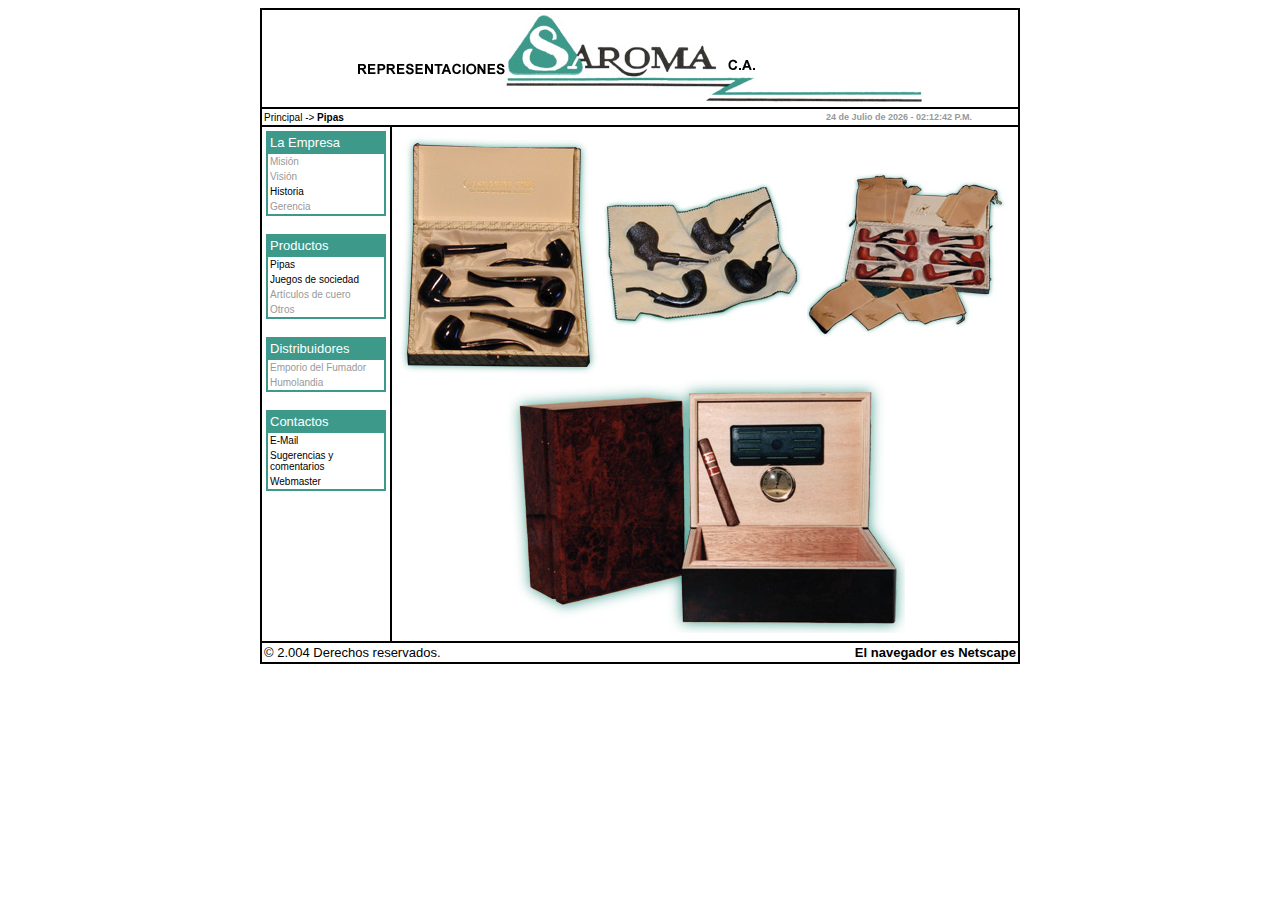
<file: pipas.html>
<html>
<head>
   <title>Representaciones SAROMA, C.A. | Pipas</title>
<link rel="stylesheet" href="styles/links.css" type="text/css"> 
<link rel="stylesheet" href="styles/fonts.css" type="text/css">
<script language="JavaScript" src="scripts/datetime.js"></script>
</head> 
<body bgcolor="#FFFFFF" text="#000000" link="#000000" leftmargin="0" vlink="#000000" alink="#339966" onLoad="startClock()">
<basefont face="Verdana, Arial, Helvetica, sans-serif"> 
<table border="0" width="760" align="center" cellspacing="2" cellpadding="0" bgcolor="#000000">
  <tr align="center"> 
    <td valign="top" align="center"> 
      <table width="100%" border="0" cellspacing="0" cellpadding="2" bgcolor="#FFFFFF">
        <tr> 
          <td align="center"> 
            <table border="0" cellspacing="0" cellpadding="0">
              <tr> 
                <td><img src="images/logo/logo_representaciones.jpg" width="200" height="93"></td>
                <td><img src="images/logo/logo_saroma.jpg" width="200" height="93"></td>
                <td><img src="images/logo/logo_ca_linea.jpg" width="200" height="93"></td>
              </tr>
            </table>
          </td>
        </tr>
      </table>
    </td>
  </tr>
  <tr> 
    <td valign="top"> 
      <table width="100%" border="0" cellspacing="0" cellpadding="2" bgcolor="#FFFFFF">
        <tr> 
          <td><font size="1" face="Verdana, Arial, Helvetica, sans-serif"><a href="index.html" target="_self">Principal</a> 
            -&gt; <b>Pipas</b></font></td>
          <td align="right">
            <table border="0" cellspacing="0" cellpadding="0">
              <tr>
                <form name="FormFechaHora"><td valign="middle" align="right">
                    <input type="text" name="TxtFechaHora" size="40" title="Fecha y Hora actual" readonly class="fechahora" disabled>
                  </td></form>
              </tr>
            </table>
		  
		  </td>
        </tr>
      </table>
    </td>
  </tr>
  <tr> 
    <td valign="top"> 
      <table border="0" cellspacing="0" cellpadding="0" width="100%">
        <tr valign="top"> 
          <td bgcolor="#FFFFFF" width="120"> 
            <table border="0" cellspacing="0" cellpadding="4">
              <tr>
                <td>
                  <table border="0" cellspacing="0" cellpadding="0">
                    <tr> 
                      <td> 
                        <table border="0" cellspacing="2" cellpadding="0" bgcolor="#3D998A" width="120">
                          <tr> 
                            <td> 
                              <table width="100%" border="0" cellspacing="0" cellpadding="2">
                                <tr> 
                                  <td><font face="Verdana, Arial, Helvetica, sans-serif" size="2" color="#FFFFFF">La 
                                    Empresa </font></td>
                                </tr>
                              </table>
                            </td>
                          </tr>
                          <tr> 
                            <td> 
                              <table width="100%" border="0" cellspacing="0" cellpadding="2" bgcolor="#FFFFFF">
                                <tr> 
                                  <td><font face="Verdana, Arial, Helvetica, sans-serif" size="1" color="#999999">Misi&oacute;n</font></td>
                                </tr>
                                <tr> 
                                  <td><font face="Verdana, Arial, Helvetica, sans-serif" size="1" color="#999999">Visi&oacute;n</font></td>
                                </tr>
                                <tr> 
                                  <td><font face="Verdana, Arial, Helvetica, sans-serif" size="1" color="#999999"><a href="historia.html" target="_self">Historia</a></font></td>
                                </tr>
                                <tr> 
                                  <td><font face="Verdana, Arial, Helvetica, sans-serif" size="1" color="#999999">Gerencia</font></td>
                                </tr>
                              </table>
                            </td>
                          </tr>
                        </table>
                      </td>
                    </tr>
                    <tr> 
                      <td>&nbsp;</td>
                    </tr>
                    <tr> 
                      <td> 
                        <table border="0" cellspacing="2" cellpadding="0" bgcolor="#3D998A" width="120">
                          <tr> 
                            <td> 
                              <table width="100%" border="0" cellspacing="0" cellpadding="2">
                                <tr> 
                                  <td><font face="Verdana, Arial, Helvetica, sans-serif" size="2" color="#FFFFFF">Productos</font></td>
                                </tr>
                              </table>
                            </td>
                          </tr>
                          <tr> 
                            <td> 
                              <table width="100%" border="0" cellspacing="0" cellpadding="2" bgcolor="#FFFFFF">
                                <tr> 
                                  <td><font face="Verdana, Arial, Helvetica, sans-serif" size="1" color="#999999"><a href="pipas.html">Pipas</a></font></td>
                                </tr>
                                <tr> 
                                  <td><font face="Verdana, Arial, Helvetica, sans-serif" size="1" color="#999999"><a href="juegos_sociedad.html">Juegos 
                                    de sociedad</a></font></td>
                                </tr>
                                <tr> 
                                  <td><font face="Verdana, Arial, Helvetica, sans-serif" size="1" color="#999999">Art&iacute;culos 
                                    de cuero</font></td>
                                </tr>
                                <tr> 
                                  <td><font face="Verdana, Arial, Helvetica, sans-serif" size="1" color="#999999">Otros</font></td>
                                </tr>
                              </table>
                            </td>
                          </tr>
                        </table>
                      </td>
                    </tr>
                    <tr> 
                      <td>&nbsp;</td>
                    </tr>
                    <tr> 
                      <td> 
                        <table border="0" cellspacing="2" cellpadding="0" bgcolor="#3D998A" width="120">
                          <tr> 
                            <td> 
                              <table width="100%" border="0" cellspacing="0" cellpadding="2">
                                <tr> 
                                  <td><font face="Verdana, Arial, Helvetica, sans-serif" size="2" color="#FFFFFF">Distribuidores</font></td>
                                </tr>
                              </table>
                            </td>
                          </tr>
                          <tr> 
                            <td> 
                              <table width="100%" border="0" cellspacing="0" cellpadding="2" bgcolor="#FFFFFF">
                                <tr> 
                                  <td><font face="Verdana, Arial, Helvetica, sans-serif" size="1" color="#999999">Emporio 
                                    del Fumador</font></td>
                                </tr>
                                <tr> 
                                  <td><font face="Verdana, Arial, Helvetica, sans-serif" size="1" color="#999999">Humolandia</font></td>
                                </tr>
                              </table>
                            </td>
                          </tr>
                        </table>
                      </td>
                    </tr>
                    <tr> 
                      <td>&nbsp;</td>
                    </tr>
                    <tr> 
                      <td> 
                        <table border="0" cellspacing="2" cellpadding="0" bgcolor="#3D998A" width="120">
                          <tr> 
                            <td> 
                              <table width="100%" border="0" cellspacing="0" cellpadding="2">
                                <tr> 
                                  <td><font face="Verdana, Arial, Helvetica, sans-serif" size="2" color="#FFFFFF">Contactos</font></td>
                                </tr>
                              </table>
                            </td>
                          </tr>
                          <tr> 
                            <td> 
                              <table width="100%" border="0" cellspacing="0" cellpadding="2" bgcolor="#FFFFFF">
                                <tr> 
                                  <td><font face="Verdana, Arial, Helvetica, sans-serif" size="1" color="#999999"><a href="mailto:info@saromaitaly.com">E-Mail</a></font></td>
                                </tr>
                                <tr> 
                                  <td><font face="Verdana, Arial, Helvetica, sans-serif" size="1" color="#999999"><a href="sug_y_com.html">Sugerencias 
                                    y comentarios</a></font></td>
                                </tr>
                                <tr> 
                                  <td><font face="Verdana, Arial, Helvetica, sans-serif" size="1" color="#999999"><a href="mailto:mehylcastellanos@cantv.net?subject=saromaitaly.com">Webmaster</a></font></td>
                                </tr>
                              </table>
                            </td>
                          </tr>
                        </table>
                      </td>
                    </tr>
                    <tr> 
                      <td>&nbsp;</td>
                    </tr>
                  </table>
                </td>
              </tr>
            </table>
            <p>&nbsp;</p>
          </td>
          <td width="2"></td>
          <td bgcolor="#FFFFFF"> 
            <table width="100%" border="0" cellspacing="0" cellpadding="4">
              <tr>
                <td>
                  <table border="0" cellspacing="0" cellpadding="4" bgcolor="#FFFFFF" width="100%">
                    <tr> 
                      <td align="center"> 
                        <table border="0" cellspacing="0" cellpadding="0" width="100%">
                          <tr> 
                            <td><img src="images/catalogo/pipas/pipa02.jpg" width="200" height="240"></td>
                            <td><img src="images/catalogo/pipas/pipa16.jpg" width="200" height="144"></td>
                            <td><img src="images/catalogo/pipas/pipa33.jpg" width="200" height="164"></td>
                          </tr>
                          <tr> 
                            <td colspan="3" align="center"><img src="images/catalogo/pipas/foto30.jpg" width="400" height="258"></td>
                          </tr>
                        </table>
                      </td>
                    </tr>
                  </table>
                </td>
              </tr>
            </table>
          </td>
        </tr>
      </table>
    </td>
  </tr>
  <tr> 
    <td valign="top"> 
      <table width="100%" border="0" cellspacing="0" cellpadding="2" bgcolor="#FFFFFF">
        <tr> 
          <td width="400"><font face="Verdana, Arial, Helvetica, sans-serif" size="2">&copy; 
            2.004 Derechos reservados.</font></td>
          <td width="360" align="right"> <font face="Verdana, Arial, Helvetica, sans-serif" size="2"> 
            <script src="scripts/navinfo.js"></script>
            </font></td>
        </tr>
      </table>
    </td>
  </tr>
</table>
</body>
</html>
</file>
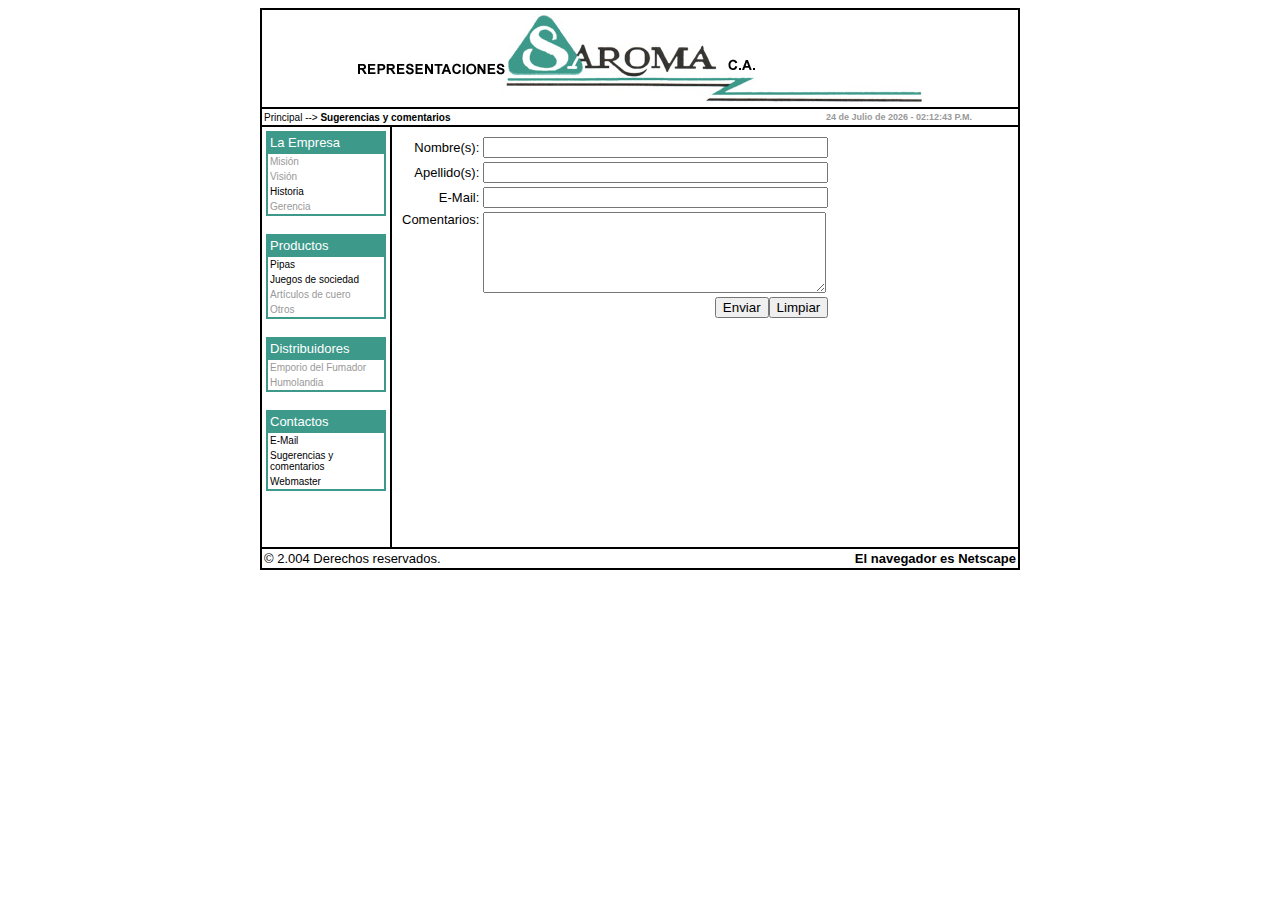
<file: sug_y_com.html>
<html>
<head>
   <title>Representaciones SAROMA, C.A. | Sugerencias y comentarios</title>
<link rel="stylesheet" href="styles/links.css" type="text/css"> 
<link rel="stylesheet" href="styles/fonts.css" type="text/css">
<script language="JavaScript" src="scripts/validar.js"></script>
<script language="JavaScript" src="scripts/mmdw4.js"></script>
<script language="JavaScript" src="scripts/datetime.js"></script>
</head> 
<body bgcolor="#FFFFFF" text="#000000" link="#000000" leftmargin="0" vlink="#3D998A" alink="#339966" onLoad="startClock()">
<basefont face="Verdana, Arial, Helvetica, sans-serif"> 
<table border="0" width="760" align="center" cellspacing="2" cellpadding="0" bgcolor="#000000">
  <tr align="center"> 
    <td valign="top" align="center"> 
      <table width="100%" border="0" cellspacing="0" cellpadding="2" bgcolor="#FFFFFF">
        <tr> 
          <td align="center"> 
            <table border="0" cellspacing="0" cellpadding="0">
              <tr> 
                <td><img src="images/logo/logo_representaciones.jpg" width="200" height="93"></td>
                <td><img src="images/logo/logo_saroma.jpg" width="200" height="93"></td>
                <td><img src="images/logo/logo_ca_linea.jpg" width="200" height="93"></td>
              </tr>
            </table>
          </td>
        </tr>
      </table>
    </td>
  </tr>
  <tr> 
    <td valign="top"> 
      <table width="100%" border="0" cellspacing="0" cellpadding="2" bgcolor="#FFFFFF">
        <tr> 
          <td><font size="1" face="Verdana, Arial, Helvetica, sans-serif"><a href="index.html" target="_self">Principal</a> 
            --&gt; <b>Sugerencias y comentarios</b></font></td>
          <td align="right">
            <table border="0" cellspacing="0" cellpadding="0">
              <tr>
                <form name="FormFechaHora"><td valign="middle" align="right">
                    <input type="text" name="TxtFechaHora" size="40" title="Fecha y Hora actual" readonly class="fechahora" disabled>
                  </td></form>
              </tr>
            </table>
          </td>
        </tr>
      </table>
    </td>
  </tr>
  <tr> 
    <td valign="top"> 
      <table border="0" cellspacing="0" cellpadding="0" width="100%">
        <tr valign="top"> 
          <td bgcolor="#FFFFFF" width="120"> 
            <table border="0" cellspacing="0" cellpadding="4">
              <tr>
                <td>
                  <table border="0" cellspacing="0" cellpadding="0">
                    <tr> 
                      <td> 
                        <table border="0" cellspacing="2" cellpadding="0" bgcolor="#3D998A" width="120">
                          <tr> 
                            <td> 
                              <table width="100%" border="0" cellspacing="0" cellpadding="2">
                                <tr> 
                                  <td><font face="Verdana, Arial, Helvetica, sans-serif" size="2" color="#FFFFFF">La 
                                    Empresa </font></td>
                                </tr>
                              </table>
                            </td>
                          </tr>
                          <tr> 
                            <td> 
                              <table width="100%" border="0" cellspacing="0" cellpadding="2" bgcolor="#FFFFFF">
                                <tr> 
                                  <td><font face="Verdana, Arial, Helvetica, sans-serif" size="1" color="#999999">Misi&oacute;n</font></td>
                                </tr>
                                <tr> 
                                  <td><font face="Verdana, Arial, Helvetica, sans-serif" size="1" color="#999999">Visi&oacute;n</font></td>
                                </tr>
                                <tr> 
                                  <td><font face="Verdana, Arial, Helvetica, sans-serif" size="1" color="#999999"><a href="historia.html" target="_self">Historia</a></font></td>
                                </tr>
                                <tr> 
                                  <td><font face="Verdana, Arial, Helvetica, sans-serif" size="1" color="#999999">Gerencia</font></td>
                                </tr>
                              </table>
                            </td>
                          </tr>
                        </table>
                      </td>
                    </tr>
                    <tr> 
                      <td>&nbsp;</td>
                    </tr>
                    <tr> 
                      <td> 
                        <table border="0" cellspacing="2" cellpadding="0" bgcolor="#3D998A" width="120">
                          <tr> 
                            <td> 
                              <table width="100%" border="0" cellspacing="0" cellpadding="2">
                                <tr> 
                                  <td><font face="Verdana, Arial, Helvetica, sans-serif" size="2" color="#FFFFFF">Productos</font></td>
                                </tr>
                              </table>
                            </td>
                          </tr>
                          <tr> 
                            <td> 
                              <table width="100%" border="0" cellspacing="0" cellpadding="2" bgcolor="#FFFFFF">
                                <tr> 
                                  <td><font face="Verdana, Arial, Helvetica, sans-serif" size="1" color="#999999"><a href="pipas.html">Pipas</a></font></td>
                                </tr>
                                <tr> 
                                  <td><font face="Verdana, Arial, Helvetica, sans-serif" size="1" color="#999999"><a href="juegos_sociedad.html">Juegos 
                                    de sociedad</a></font></td>
                                </tr>
                                <tr> 
                                  <td><font face="Verdana, Arial, Helvetica, sans-serif" size="1" color="#999999">Art&iacute;culos 
                                    de cuero</font></td>
                                </tr>
                                <tr> 
                                  <td><font face="Verdana, Arial, Helvetica, sans-serif" size="1" color="#999999">Otros</font></td>
                                </tr>
                              </table>
                            </td>
                          </tr>
                        </table>
                      </td>
                    </tr>
                    <tr> 
                      <td>&nbsp;</td>
                    </tr>
                    <tr> 
                      <td> 
                        <table border="0" cellspacing="2" cellpadding="0" bgcolor="#3D998A" width="120">
                          <tr> 
                            <td> 
                              <table width="100%" border="0" cellspacing="0" cellpadding="2">
                                <tr> 
                                  <td><font face="Verdana, Arial, Helvetica, sans-serif" size="2" color="#FFFFFF">Distribuidores</font></td>
                                </tr>
                              </table>
                            </td>
                          </tr>
                          <tr> 
                            <td> 
                              <table width="100%" border="0" cellspacing="0" cellpadding="2" bgcolor="#FFFFFF">
                                <tr> 
                                  <td><font face="Verdana, Arial, Helvetica, sans-serif" size="1" color="#999999">Emporio 
                                    del Fumador</font></td>
                                </tr>
                                <tr> 
                                  <td><font face="Verdana, Arial, Helvetica, sans-serif" size="1" color="#999999">Humolandia</font></td>
                                </tr>
                              </table>
                            </td>
                          </tr>
                        </table>
                      </td>
                    </tr>
                    <tr> 
                      <td>&nbsp;</td>
                    </tr>
                    <tr> 
                      <td> 
                        <table border="0" cellspacing="2" cellpadding="0" bgcolor="#3D998A" width="120">
                          <tr> 
                            <td> 
                              <table width="100%" border="0" cellspacing="0" cellpadding="2">
                                <tr> 
                                  <td><font face="Verdana, Arial, Helvetica, sans-serif" size="2" color="#FFFFFF">Contactos</font></td>
                                </tr>
                              </table>
                            </td>
                          </tr>
                          <tr> 
                            <td> 
                              <table width="100%" border="0" cellspacing="0" cellpadding="2" bgcolor="#FFFFFF">
                                <tr> 
                                  <td><font face="Verdana, Arial, Helvetica, sans-serif" size="1" color="#999999"><a href="mailto:info@saromaitaly.com">E-Mail</a></font></td>
                                </tr>
                                <tr> 
                                  <td><font face="Verdana, Arial, Helvetica, sans-serif" size="1" color="#999999"><a href="sug_y_com.html">Sugerencias 
                                    y comentarios</a></font></td>
                                </tr>
                                <tr> 
                                  <td><font face="Verdana, Arial, Helvetica, sans-serif" size="1" color="#999999"><a href="mailto:mehylcastellanos@cantv.net?subject=saromaitaly.com">Webmaster</a></font></td>
                                </tr>
                              </table>
                            </td>
                          </tr>
                        </table>
                      </td>
                    </tr>
                    <tr> 
                      <td>&nbsp;</td>
                    </tr>
                  </table>
                </td>
              </tr>
            </table>
            <p>&nbsp;</p>
          </td>
          <td width="2"></td>
          <td bgcolor="#FFFFFF"> 
            <table width="100%" border="0" cellspacing="0" cellpadding="4">
              <tr>
                <td valign="top"> 
                  <table border="0" cellspacing="0" cellpadding="4" bgcolor="#FFFFFF" width="100%">
                    <tr> 
                      <td valign="top"> 
                        <form name="FormSugCom" onSubmit="return chk_campos()" action="mailto:seccion_noche@hotmail.com" method="post" enctype="text/plain" title="Formulario para contactos">
                          <table border="0" cellspacing="0" cellpadding="2">
                            <tr valign="middle"> 
                              <td align="right"><font face="Verdana, Arial, Helvetica, sans-serif" size="2">Nombre(s):</font></td>
                              <td align="left"> 
                                <input type="text" name="vNombres" size="40" maxlength="40">
                              </td>
                            </tr>
                            <tr valign="middle"> 
                              <td align="right"><font face="Verdana, Arial, Helvetica, sans-serif" size="2">Apellido(s):</font></td>
                              <td align="left"> 
                                <input type="text" name="vApellidos" size="40" maxlength="40">
                              </td>
                            </tr>
                            <tr valign="middle"> 
                              <td align="right"><font face="Verdana, Arial, Helvetica, sans-serif" size="2">E-Mail:</font></td>
                              <td align="left"> 
                                <input type="text" name="vEmail" size="40">
                              </td>
                            </tr>
                            <tr> 
                              <td align="right" valign="top"><font face="Verdana, Arial, Helvetica, sans-serif" size="2">Comentarios:</font></td>
                              <td align="left" valign="top"> 
                                <textarea name="vComentario" cols="40" rows="5"></textarea>
                              </td>
                            </tr>
                            <tr> 
                              <td align="right" colspan="2"> 
                                <table border="0" cellpadding="0" cellspacing="0">
                                  <tr valign="middle" align="center"> 
                                    <td> 
                                      <input type="submit" name="BtnEnviar" value="Enviar">
                                    </td>
                                    <td> 
                                      <input type="reset" name="BtnReset" value="Limpiar">
                                    </td>
                                  </tr>
                                </table>
                              </td>
                            </tr>
                          </table>
                        </form></td>
                    </tr>
                  </table>
                </td>
              </tr>
            </table>
          </td>
        </tr>
      </table>
    </td>
  </tr>
  <tr> 
    <td valign="top"> 
      <table width="100%" border="0" cellspacing="0" cellpadding="2" bgcolor="#FFFFFF">
        <tr> 
          <td width="400"><font face="Verdana, Arial, Helvetica, sans-serif" size="2">&copy; 
            2.004 Derechos reservados.</font></td>
          <td width="360" align="right"> <font face="Verdana, Arial, Helvetica, sans-serif" size="2"> 
            <script src="scripts/navinfo.js"></script>
            </font></td>
        </tr>
      </table>
    </td>
  </tr>
</table>
</body>
</html>
</file>
<file: styles/links.css>
A:active {  text-decoration: underline; color: #3D998A; font-weight: bold}
A:hover {  text-decoration: none; color: #3D998A; font-weight: bold}
A:link {  text-decoration: none ; color: #000000}
A:visited {  text-decoration: none ; color: #000000}
</file>
<file: styles/fonts.css>
.historia {  font-family: Arial, Helvetica, sans-serif; font-size: 10px; font-style: normal; text-decoration: none; text-align: justify}
.txtsimple {  font-family: Verdana, Arial, Helvetica, sans-serif; font-size: 10pt; text-align: left; vertical-align: middle}
.txtmulti {  font-family: Arial, Helvetica, sans-serif; font-size: 10px; text-align: justify; cursor: text; white-space: pre}
.fechahora {  font-family: Verdana, Arial, Helvetica, sans-serif; font-size: 9px; font-style: normal; line-height: normal; font-weight: bold; font-variant: normal; text-transform: none; color: #999999; text-decoration: none; background-position: center center; background-color: #FFFFFF; text-align: center; border: #FFFFFF; border-style: none; border-top-width: thin; border-right-width: thin; border-bottom-width: thin; border-left-width: thin}
.resultados { font-family: Arial, Helvetica, sans-serif; font-size: 10px; font-style: normal; line-height: normal; font-weight: bold; font-variant: normal; text-transform: none; color: #000000; text-decoration: none; background-position: center center; background-color: #FFFFFF; text-align: center; border: #FFFFFF; border-style: none; border-top-width: thin; border-right-width: thin; border-bottom-width: thin; border-left-width: thin }
</file>
